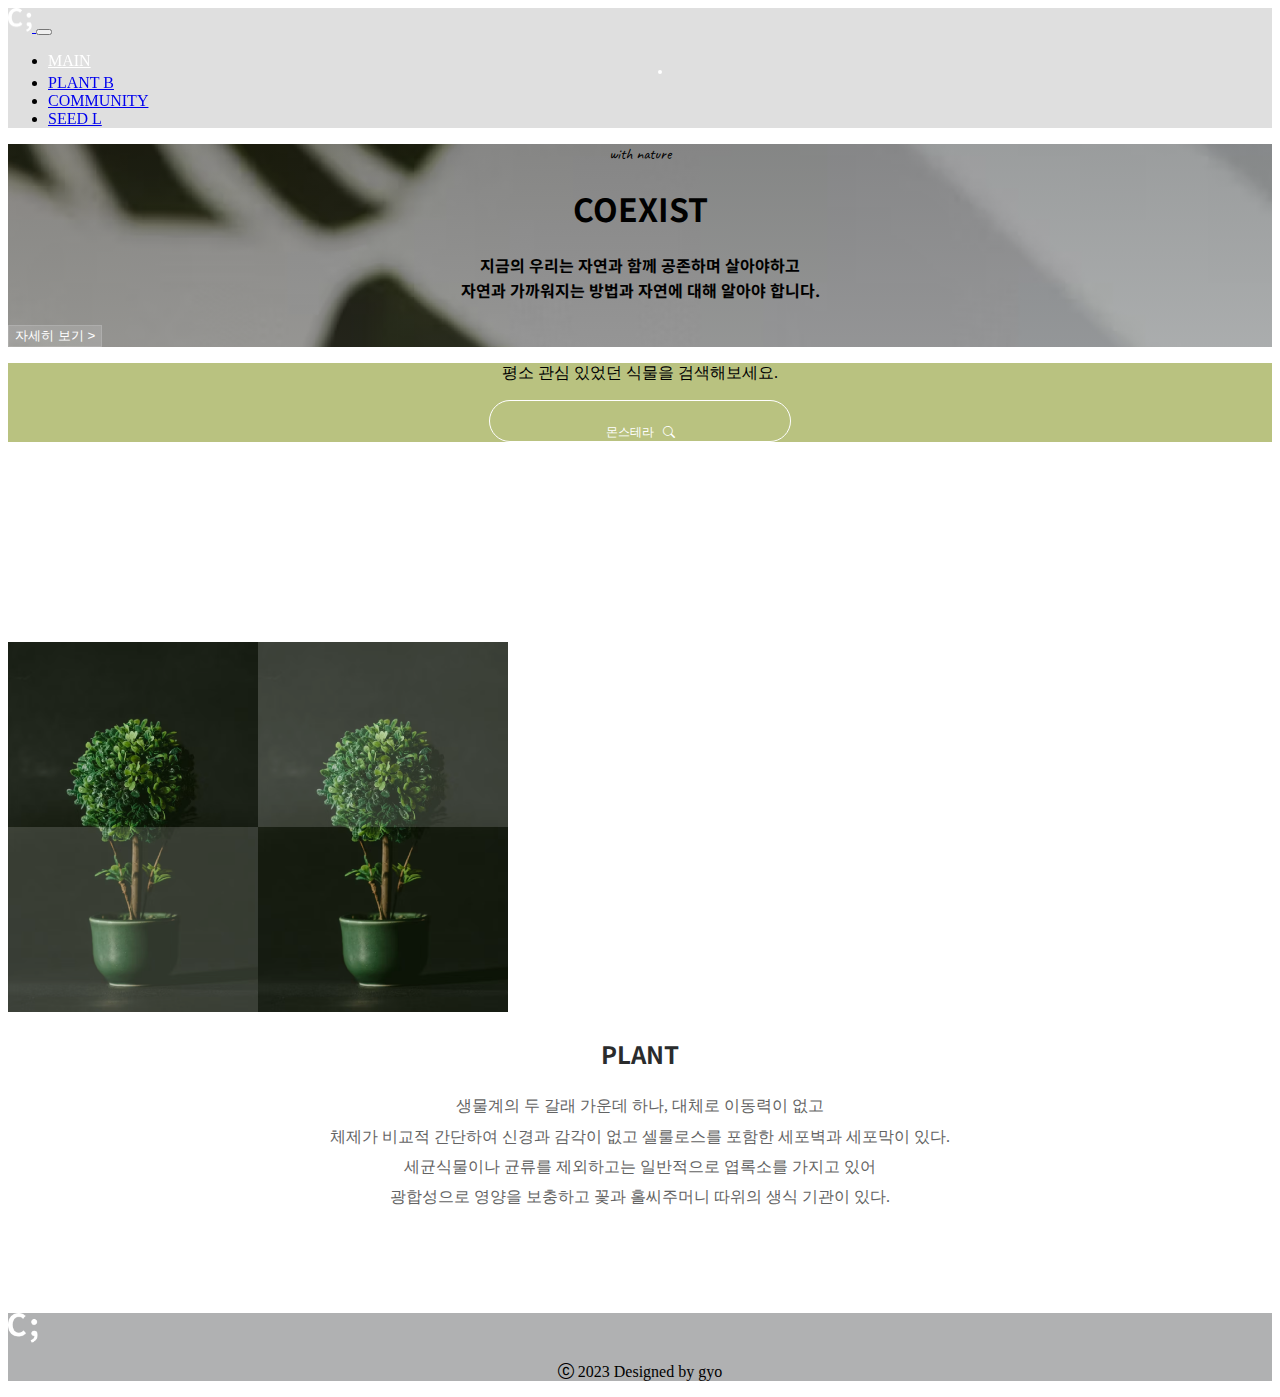
<file: index.html>
<!DOCTYPE html>
<html lang="ko">
<head>
    <meta charset="UTF-8">
    <meta http-equiv="X-UA-Compatible" content="IE=edge">
    <meta name="viewport" content="width=device-width, initial-scale=1.0">
    <title>2019111234김교연-MAIN</title>

    <!-- 구글폰트 -->
    <link rel="preconnect" href="https://fonts.googleapis.com">
    <link rel="preconnect" href="https://fonts.gstatic.com" crossorigin>
    <link href="https://fonts.googleapis.com/css2?family=Noto+Sans+KR:wght@100;300;400;500;700&display=swap" rel="stylesheet">
    <link href="https://fonts.googleapis.com/css2?family=Caveat:wght@400;500;600;700&display=swap" rel="stylesheet">

    <!-- 부트스트랩 연결 선언 -->
    <link href="https://cdn.jsdelivr.net/npm/bootstrap@5.2.3/dist/css/bootstrap.min.css" rel="stylesheet" integrity="sha384-rbsA2VBKQhggwzxH7pPCaAqO46MgnOM80zW1RWuH61DGLwZJEdK2Kadq2F9CUG65" crossorigin="anonymous">
    <!-- 부트스트랩 아이콘 연결 선언 -->
    <link rel="stylesheet" href="https://cdn.jsdelivr.net/npm/bootstrap-icons@1.10.5/font/bootstrap-icons.css">
    
    <!-- html 파일 선언 -->
    <link rel="html" href="sub1.html">
    <link rel="html" href="sub2.html">
    <link rel="html" href="sub3.html">
    <link rel="html" href="sub4.html">

    <!-- css 파일 선언 -->
    <link rel="stylesheet" href="index-style.css">

</head>
<body>
    <!-- 내비게이션 영역 -->
    <nav class="navbar navbar-expand-md navbar-dark fixed-top">
        <div class="container">
            <!-- 로고 -->
            <a class="gugi-font navbar-brand" href="#main">
                <img src="images/logo.png" width="24" height="24" alt="로고">
            </a>

            <button class="navbar-toggler" type="button" data-bs-toggle="collapse" data-bs-target="#nav-menu"
                aria-controls="nav-menu" aria-expanded="false" aria-label="메뉴">
                <span class="navbar-toggler-icon"></span>
            </button>

            <div class="collapse navbar-collapse" id="nav-menu">
                <ul class="navbar-nav ms-auto my-4">
                    <li class="nav-item">
                        <a class="nav-link" id="main" href="index.html">MAIN</a>
                        <div class="dot"></div>
                    </li>
                    <li class="nav-item"><a class="nav-link" href="sub1.html">PLANT B</a></li>
                    <li class="nav-item"><a class="nav-link" href="sub3.html">COMMUNITY</a></li>
                    <li class="nav-item"><a class="nav-link" href="sub4.html">SEED L</a></li>
                </ul>
            </div>
        </div>
    </nav>
    <!-- 내비게이션 끝 -->

    <!-- 헤더 시작 -->
    <header class="vh-100 text-white d-flex flex-column justify-content-center align-items-center">
        <p class="fs-3">with nature</p>
        <h1 class="display-3 fw-bold mb-4">COEXIST</h1>
        <h4 class="fw-light mb-5">
            지금의 우리는 자연과 함께 공존하며 살아야하고<br>
            자연과 가까워지는 방법과 자연에 대해 알아야 합니다.
        </h4>
        <button type="button" class="btn fw-light rounded-pill px-4 py-2 ">자세히 보기 &gt; </button>
    </header>
    <!-- 헤더 끝 -->

    <!-- 섹션 검색 -->
    <section class="search py-5">
        <div class="container overflow-hidden py-4">
            <p class="text-white fw-regular mb-4"> 평소 관심 있었던 식물을 검색해보세요. </p>
            <div class="search-box">
                <p class="input">몬스테라 &nbsp; <i class="bi bi-search"></i></p>
            </div>
        </div>
    </section>
    
    <!-- 섹션 내용 -->
    <section class="content">
        <div class="container overflow-hidden">
            <div class="text-center">
                <img class="main-img mb-5" src="images/main-bg2.png">
                <h2 class="mt-5 mb-5">PLANT</h2>
                <p> 
                    생물계의 두 갈래 가운데 하나, 대체로 이동력이 없고 <br>
                    체제가 비교적 간단하여 신경과 감각이 없고 셀룰로스를 포함한 세포벽과 세포막이 있다. <br>
                    세균식물이나 균류를 제외하고는 일반적으로 엽록소를 가지고 있어 <br>
                    광합성으로 영양을 보충하고 꽃과 홀씨주머니 따위의 생식 기관이 있다. <br>
                </p>
            </div>
        </div>
    </section>

    <!-- 푸터 영역 -->
    <footer class="text-white">
        <div class="container text-center py-5">
            <img src="images/logo.png" width="30" height="30" alt="로고">
            <p class="mt-4 fw-light"> <i class="bi bi-c-circle"></i> 2023 Designed by gyo</p>
        </div>
    </footer>

    <!-- 부트 스트랩 -->
    <script src="https://cdn.jsdelivr.net/npm/bootstrap@5.2.3/dist/js/bootstrap.bundle.min.js" integrity="sha384-kenU1KFdBIe4zVF0s0G1M5b4hcpxyD9F7jL+jjXkk+Q2h455rYXK/7HAuoJl+0I4" crossorigin="anonymous"></script>
    
</body>
</html>
</file>
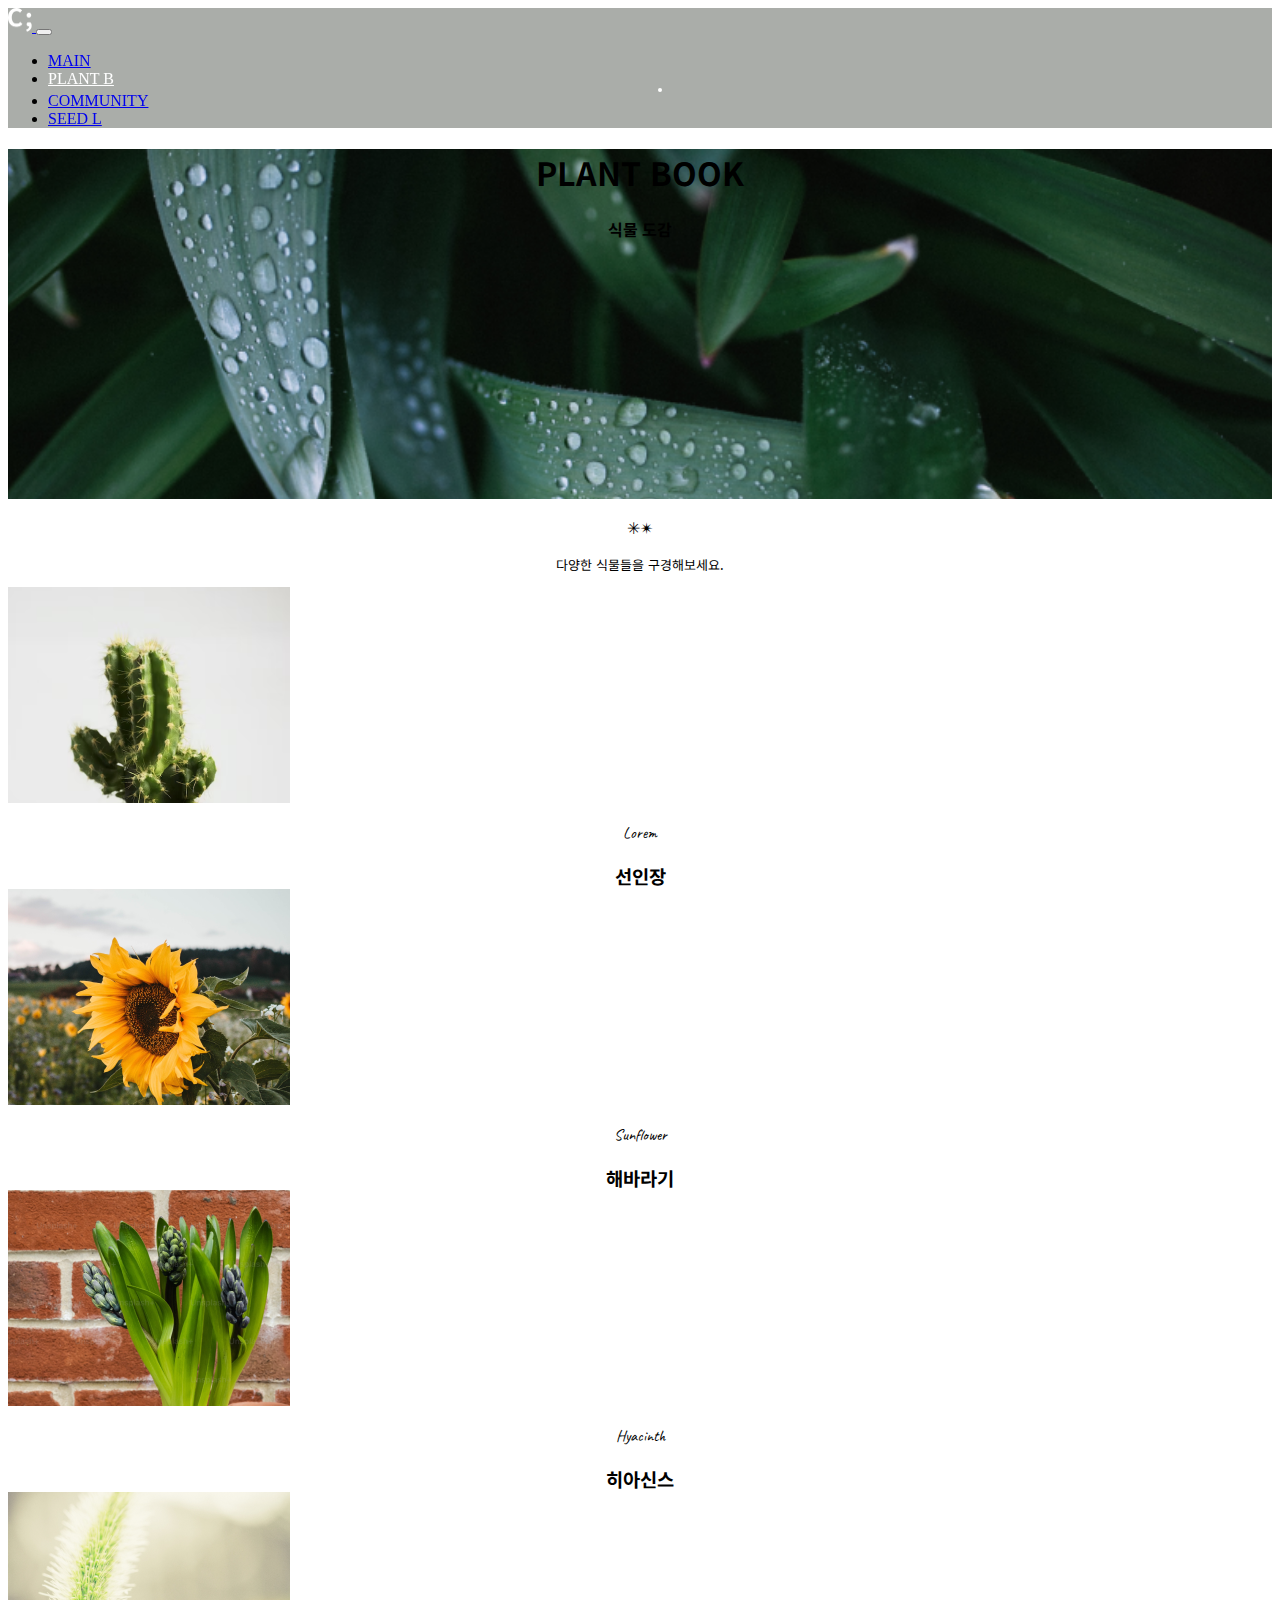
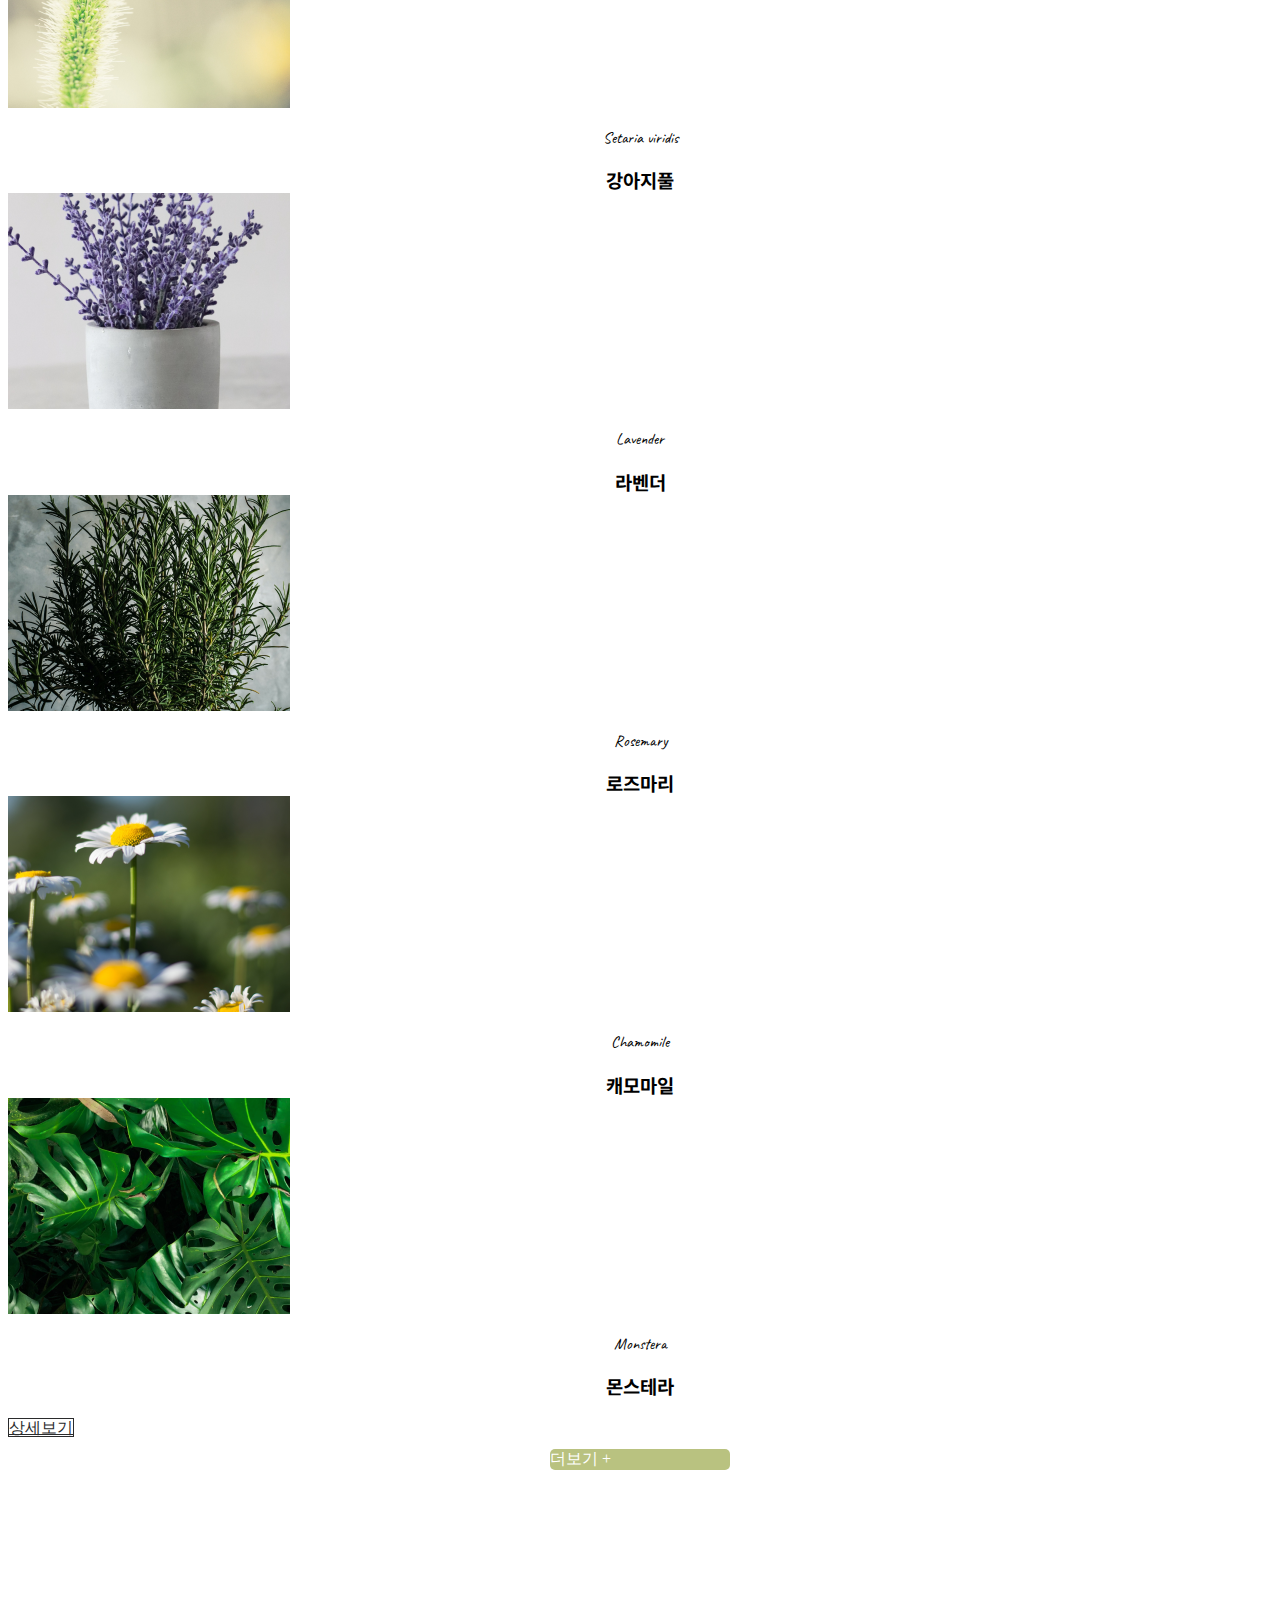
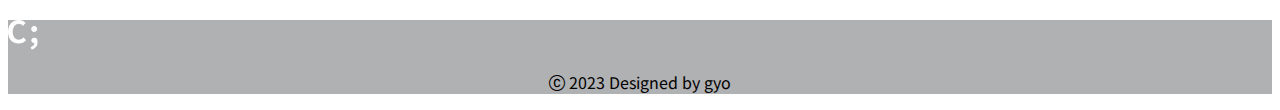
<file: sub1.html>
<!DOCTYPE html>
<html lang="ko">
<head>
    <meta charset="UTF-8">
    <meta http-equiv="X-UA-Compatible" content="IE=edge">
    <meta name="viewport" content="width=device-width, initial-scale=1.0">
    <title>2019111234김교연-PLANT B</title>

    <!-- 구글폰트 -->
    <link rel="preconnect" href="https://fonts.googleapis.com">
    <link rel="preconnect" href="https://fonts.gstatic.com" crossorigin>
    <link href="https://fonts.googleapis.com/css2?family=Noto+Sans+KR:wght@100;300;400;500;700&display=swap" rel="stylesheet">
    <link href="https://fonts.googleapis.com/css2?family=Caveat:wght@400;500;600;700&display=swap" rel="stylesheet">

    <!-- 부트스트랩 연결 선언 -->
    <link href="https://cdn.jsdelivr.net/npm/bootstrap@5.2.3/dist/css/bootstrap.min.css" rel="stylesheet" integrity="sha384-rbsA2VBKQhggwzxH7pPCaAqO46MgnOM80zW1RWuH61DGLwZJEdK2Kadq2F9CUG65" crossorigin="anonymous">
    <!-- 부트스트랩 아이콘 연결 선언 -->
    <link rel="stylesheet" href="https://cdn.jsdelivr.net/npm/bootstrap-icons@1.10.5/font/bootstrap-icons.css">

    <!-- html 파일 선언 -->
    <link rel="html" href="index.html">
    <link rel="html" href="sub2.html">
    <link rel="html" href="sub3.html">
    <link rel="html" href="sub4.html">

    <!-- css 파일 선언 -->
    <link rel="stylesheet" href="sub1-style.css">

</head>
<body>
     <!-- 내비게이션 영역 -->
     <nav class="navbar navbar-expand-md navbar-dark fixed-top">
        <div class="container">
            <!-- 로고 -->
            <a class="gugi-font navbar-brand" href="#main">
                <img src="images/logo.png" width="24" height="24" alt="로고">
            </a>

            <button class="navbar-toggler" type="button" data-bs-toggle="collapse" data-bs-target="#nav-menu"
                aria-controls="nav-menu" aria-expanded="false" aria-label="메뉴">
                <span class="navbar-toggler-icon"></span>
            </button>

            <div class="collapse navbar-collapse" id="nav-menu">
                <ul class="navbar-nav ms-auto my-4">
                    <li class="nav-item"><a class="nav-link" id="main" href="index.html">MAIN</a></li>
                    <li class="nav-item">
                        <a class="nav-link" id="sub1" href="sub1.html">PLANT B</a>
                        <div class="dot"></div>
                    </li>
                    <li class="nav-item"><a class="nav-link" href="sub3.html">COMMUNITY</a></li>
                    <li class="nav-item"><a class="nav-link" href="sub4.html">SEED L</a></li>
                </ul>
            </div>
        </div>
    </nav>
    <!-- 내비게이션 끝 -->

    <!-- 헤더 시작 -->
    <header class="text-white d-flex flex-column justify-content-center align-items-center">
        <div class="mt-5 text-center">
            <h1 class="fw-bold mt-5">PLANT BOOK</h1>
            <h4 class="fw-light mt-3">식물 도감</h4>
        </div>
    </header>
    <!-- 헤더 끝 -->

    <!-- 식물 섹션 시작 -->
    <section class="container overflow-hidden py-5" id="s-plant">
      <div class="text-center py-5">
        <p>✳︎✴︎</p>
        <p class="lead text-muted">다양한 식물들을 구경해보세요.</p>
      </div>
     
      <div class="row py-5 gy-4">
        <!-- #1 -->
        <div class="col-sm-6 col-lg">
          <div class="card" id="plant1">
            <img src="images/plant-1.png" class="card-img-bottom" alt="블로그1">
            <div class="card-body text-center">
              <p class="card-text">Lorem</p>
              <h3 class="card-title fs-4 mb-4">선인장</h3>
              <a href="#" class="btn btn-sm mb-1 px-5 py-2">상세보기</a>
            </div>
          </div>
        </div>
        <!-- #2 -->
        <div class="col-sm-6 col-lg">
            <div class="card">
              <img src="images/plant-2.png" class="card-img-bottom" alt="블로그1">
              <div class="card-body text-center">
                <p class="card-text">Sunflower</p>
                <h3 class="card-title fs-4 mb-4">해바라기</h3>
                <a href="#" class="btn btn-sm mb-1 px-5 py-2">상세보기</a>
              </div>
            </div>
          </div>
          <!-- #3 -->
          <div class="col-sm-6 col-lg">
            <div class="card">
              <img src="images/plant-3.png" class="card-img-bottom" alt="블로그1">
              <div class="card-body text-center">
                <p class="card-text">Hyacinth</p>
                <h3 class="card-title fs-4 mb-4">히아신스</h3>
                <a href="#" class="btn btn-sm mb-1 px-5 py-2">상세보기</a>
              </div>
            </div>
          </div>
          <!-- #4 -->
          <div class="col-sm-6 col-lg">
            <div class="card">
              <img src="images/plant-4.png" class="card-img-bottom" alt="블로그1">
              <div class="card-body text-center">
                <p class="card-text">Setaria viridis</p>
                <h3 class="card-title fs-4 mb-4">강아지풀</h3>
                <a href="#" class="btn btn-sm mb-1 px-5 py-2">상세보기</a>
              </div>
            </div>
          </div>
      </div>

      <!-- 두번째 줄 시작 -->
      <div class="row py-5 gy-4">
        <!-- #1 -->
        <div class="col-sm-6 col-lg">
          <div class="card">
            <img src="images/plant-5.png" class="card-img-bottom" alt="블로그1">
            <div class="card-body text-center">
              <p class="card-text">Lavender</p>
              <h3 class="card-title fs-4 mb-4">라벤더</h3>
              <a href="#" class="btn btn-sm mb-1 px-5 py-2">상세보기</a>
            </div>
          </div>
        </div>
        <!-- #2 -->
        <div class="col-sm-6 col-lg">
            <div class="card">
              <img src="images/plant-6.png" class="card-img-bottom" alt="블로그1">
              <div class="card-body text-center">
                <p class="card-text">Rosemary</p>
                <h3 class="card-title fs-4 mb-4">로즈마리</h3>
                <a href="#" class="btn btn-sm mb-1 px-5 py-2">상세보기</a>
              </div>
            </div>
          </div>
          <!-- #3 -->
          <div class="col-sm-6 col-lg">
            <div class="card">
              <img src="images/plant-7.png" class="card-img-bottom" alt="블로그1">
              <div class="card-body text-center">
                <p class="card-text">Chamomile</p>
                <h3 class="card-title fs-4 mb-4">캐모마일</h3>
                <a href="#" class="btn btn-sm mb-1 px-5 py-2">상세보기</a>
              </div>
            </div>
          </div>
          <!-- #4 -->
          <div class="col-sm-6 col-lg">
            <div class="card">
              <img src="images/plant-8.png" class="card-img-bottom" alt="블로그1">
              <div class="card-body text-center">
                <p class="card-text">Monstera</p>
                <h3 class="card-title fs-4 mb-4">몬스테라</h3>
                <a href="sub2.html" class="btn btn-sm mb-1 px-5 py-2">상세보기</a>
              </div>
            </div>
          </div>
      </div>

    </section>
    <!-- 식물 섹션 끝 -->

    <!-- 더보기 버튼 -->
    <div class="btn-more text-center btn-sm px-5 py-3"> 더보기 + </div>


    <!-- 푸터 영역 -->
    <footer class="text-white">
      <div class="container text-center py-5">
          <img src="images/logo.png" width="30" height="30" alt="로고">
          <p class="mt-4 fw-light"> <i class="bi bi-c-circle"></i> 2023 Designed by gyo</p>
      </div>
    </footer>


    <!-- 부트 스트랩 -->
    <script src="https://cdn.jsdelivr.net/npm/bootstrap@5.2.3/dist/js/bootstrap.bundle.min.js" integrity="sha384-kenU1KFdBIe4zVF0s0G1M5b4hcpxyD9F7jL+jjXkk+Q2h455rYXK/7HAuoJl+0I4" crossorigin="anonymous"></script>
    
</body>
</html>
</file>
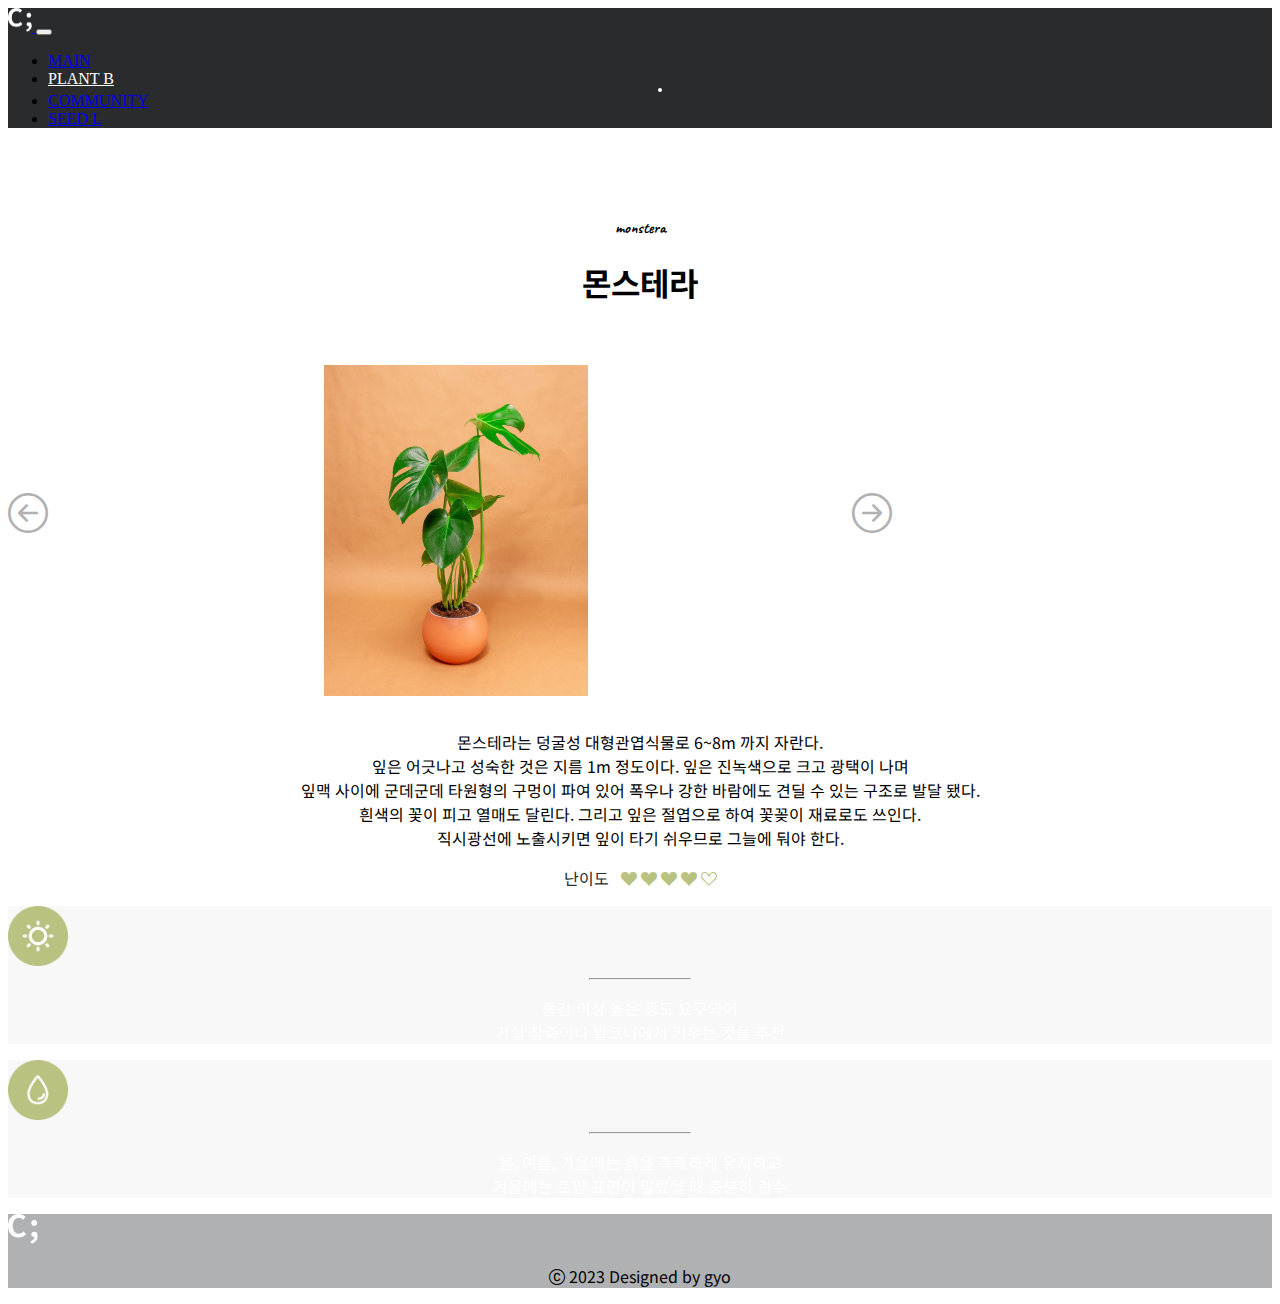
<file: sub2.html>
<!DOCTYPE html>
<html lang="ko">
<head>
    <meta charset="UTF-8">
    <meta http-equiv="X-UA-Compatible" content="IE=edge">
    <meta name="viewport" content="width=device-width, initial-scale=1.0">
    <title>2019111234김교연-PLANT B sub</title>

    <!-- 구글폰트 -->
    <link rel="preconnect" href="https://fonts.googleapis.com">
    <link rel="preconnect" href="https://fonts.gstatic.com" crossorigin>
    <link href="https://fonts.googleapis.com/css2?family=Noto+Sans+KR:wght@100;300;400;500;700&display=swap" rel="stylesheet">
    <link href="https://fonts.googleapis.com/css2?family=Caveat:wght@400;500;600;700&display=swap" rel="stylesheet">

    <!-- 부트스트랩 연결 선언 -->
    <link href="https://cdn.jsdelivr.net/npm/bootstrap@5.2.3/dist/css/bootstrap.min.css" rel="stylesheet" integrity="sha384-rbsA2VBKQhggwzxH7pPCaAqO46MgnOM80zW1RWuH61DGLwZJEdK2Kadq2F9CUG65" crossorigin="anonymous">
    <!-- 부트스트랩 아이콘 연결 선언 -->
    <link rel="stylesheet" href="https://cdn.jsdelivr.net/npm/bootstrap-icons@1.10.5/font/bootstrap-icons.css">

    <!-- html 파일 선언 -->
    <link rel="html" href="index.html">
    <link rel="html" href="sub1.html">
    <link rel="html" href="sub3.html">
    <link rel="html" href="sub4.html">

    <!-- css 파일 선언 -->
    <link rel="stylesheet" href="sub2-style.css">

</head>

<body>
    <!-- 내비게이션 영역 -->
    <nav class="navbar navbar-expand-md navbar-dark fixed-top">
        <div class="container">
            <!-- 로고 -->
            <a class="gugi-font navbar-brand" href="#main">
                <img src="images/logo.png" width="24" height="24" alt="로고">
            </a>

            <button class="navbar-toggler" type="button" data-bs-toggle="collapse" data-bs-target="#nav-menu"
                aria-controls="nav-menu" aria-expanded="false" aria-label="메뉴">
                <span class="navbar-toggler-icon"></span>
            </button>

            <div class="collapse navbar-collapse" id="nav-menu">
                <ul class="navbar-nav ms-auto my-4">
                    <li class="nav-item"><a class="nav-link" id="main" href="index.html">MAIN</a></li>
                    <li class="nav-item">
                        <a class="nav-link" id="sub1" href="sub1.html">PLANT B</a>
                        <div class="dot"></div>
                    </li>
                    <li class="nav-item"><a class="nav-link" href="sub3.html">COMMUNITY</a></li>
                    <li class="nav-item"><a class="nav-link" href="sub4.html">SEED L</a></li>
                </ul>
            </div>
        </div>
    </nav>
    <!-- 내비게이션 끝 -->

    <!-- 헤더 시작 -->
    <header class="d-flex flex-column justify-content-center align-items-center">
        <div class="mt-5 text-center">
            <h4 class="fw-light mt-5">monstera</h4>
            <h1 class="fw-bold mt-3">몬스테라</h1>
        </div>
    </header>
    <!-- 헤더 끝 -->

    <!-- 몬스테라 설명 내용 섹션 -->
    <section class="container text-center">

        <!-- 사진 구간 -->
        <div class="grid-image">
            <!-- 왼쪽 화살표 아이콘 -->
            <div class="icon"><i class="bi bi-arrow-left-circle"></i></div>
            <!-- 가운데 이미지 -->
            <div><img src="images/monstera.png"></div>
            <!-- 오른쪽 화살표 아이콘 -->
            <div class="icon"><i class="bi bi-arrow-right-circle"></i></div>
        </div>

        <!-- 설명 구간 -->
        <div class="mt-5">
            <p class="fw-light">
                몬스테라는 덩굴성 대형관엽식물로 6~8m 까지 자란다. <br>
                잎은 어긋나고 성숙한 것은 지름 1m 정도이다. 잎은 진녹색으로 크고 광택이 나며 <br>
                잎맥 사이에 군데군데 타원형의 구멍이 파여 있어 폭우나 강한 바람에도 견딜 수 있는 구조로 발달 됐다. <br>
                흰색의 꽃이 피고 열매도 달린다. 그리고 잎은 절엽으로 하여 꽃꽂이 재료로도 쓰인다. <br>
                직시광선에 노출시키면 잎이 타기 쉬우므로 그늘에 둬야 한다. <br>
            </p>
            
            <!-- 난이도 설명 -->
            <div class="level mt-5"> 
                <p> 난이도 &nbsp;
                <i class="bi bi-suit-heart-fill"></i>
                <i class="bi bi-suit-heart-fill"></i>
                <i class="bi bi-suit-heart-fill"></i>
                <i class="bi bi-suit-heart-fill"></i>
                <i class="bi bi-suit-heart"></i>
                </p>
            </div>
        </div>

        <!-- 카드 형태 설명 구간 -->
        <div class="overflow-hidden py-5 text-center" id="contact">

            <div class="row py-5 gy-3 justify-content-center mb-5">
                <!-- 첫번째 카드 -->
                <div class="col-md-4">
                    <div class="card">
                        <div class="mt-5 mb-2">
                            <img src="images/sun-i.png" width="60px">
                        </div>
                        <div class="align-line"><hr class="line"></div>
                        <p class="text-muted mb-5">
                            중간 이상 높은 광도 요구되어 <br>
                            거실 창측이나 발코니에서 키우는 것을 추천
                        </p>
                    </div>
                </div>

                <!-- 두번째 카드 -->
                <div class="col-md-4">
                    <div class="card">
                        <div class="mt-5 mb-2">
                            <img src="images/water-i.png" width="60px">
                        </div>
                        <div class="align-line"><hr class="line"></div>
                        <p class="text-muted mb-5">
                            봄, 여름, 가을에는 흙을 촉촉하게 유지하고 <br>
                            겨울에는 토양 표면이 말랐을 때 충분히 관수
                        </p>
                    </div>
                </div>
            </div>
        </div>

    </section>

    <!-- 푸터 영역 -->
    <footer class="text-white">
        <div class="container text-center py-5">
            <img src="images/logo.png" width="30" height="30" alt="로고">
            <p class="mt-4 fw-light"> <i class="bi bi-c-circle"></i> 2023 Designed by gyo</p>
        </div>
    </footer>


    <!-- 부트 스트랩 -->
    <script src="https://cdn.jsdelivr.net/npm/bootstrap@5.2.3/dist/js/bootstrap.bundle.min.js" integrity="sha384-kenU1KFdBIe4zVF0s0G1M5b4hcpxyD9F7jL+jjXkk+Q2h455rYXK/7HAuoJl+0I4" crossorigin="anonymous"></script>
    
</body>
</html>
</file>
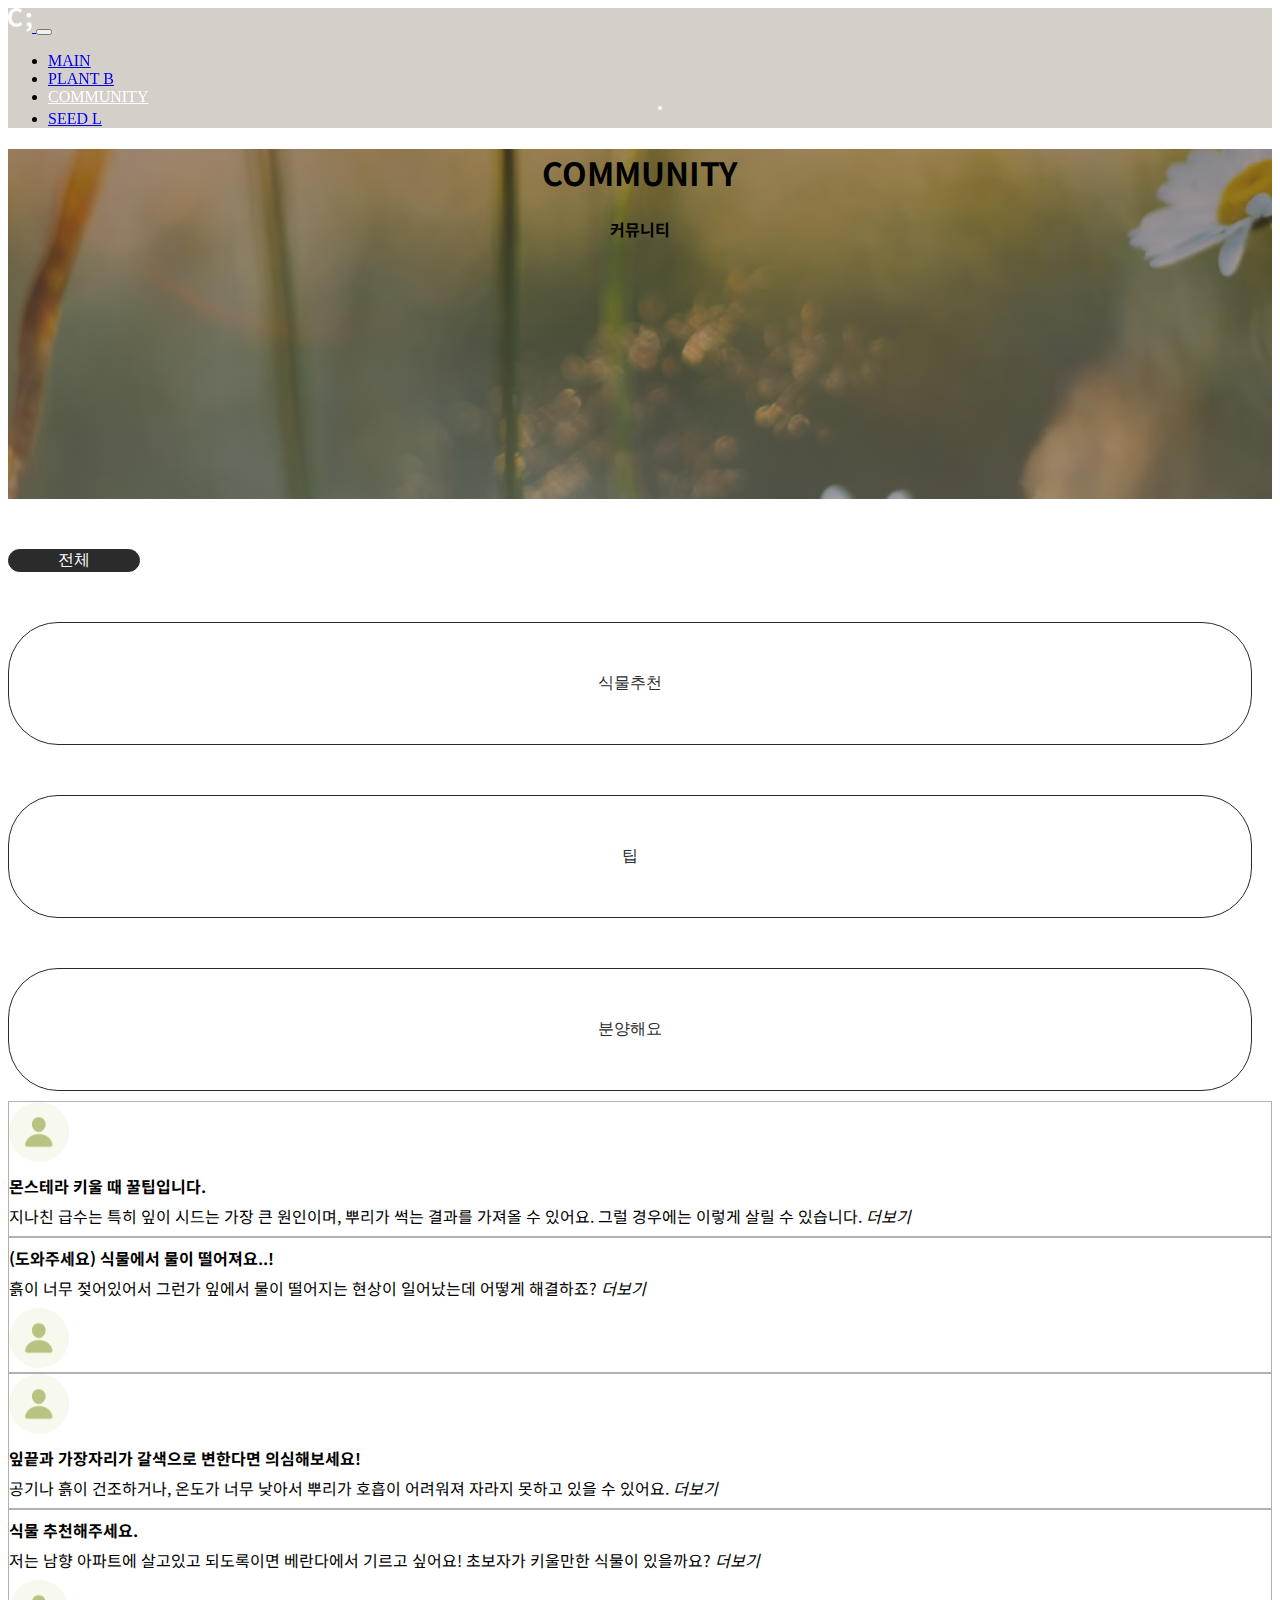
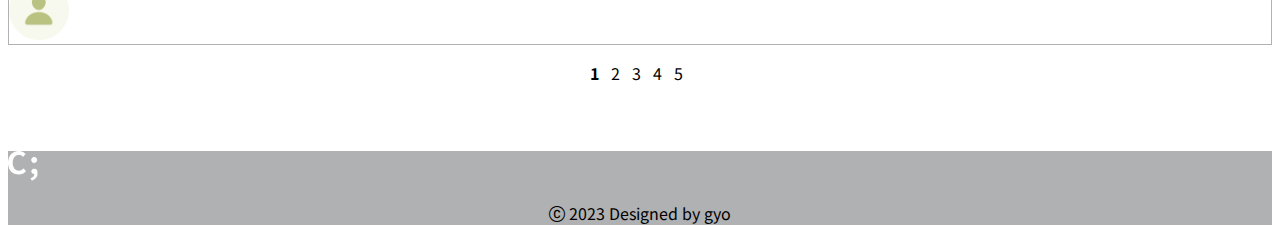
<file: sub3.html>
<!DOCTYPE html>
<html lang="ko">
<head>
    <meta charset="UTF-8">
    <meta http-equiv="X-UA-Compatible" content="IE=edge">
    <meta name="viewport" content="width=device-width, initial-scale=1.0">
    <title>2019111234김교연-COMMUNITY</title>

    <!-- 구글폰트 -->
    <link rel="preconnect" href="https://fonts.googleapis.com">
    <link rel="preconnect" href="https://fonts.gstatic.com" crossorigin>
    <link href="https://fonts.googleapis.com/css2?family=Noto+Sans+KR:wght@100;300;400;500;700&display=swap" rel="stylesheet">

    <!-- 부트스트랩 연결 선언 -->
    <link href="https://cdn.jsdelivr.net/npm/bootstrap@5.2.3/dist/css/bootstrap.min.css" rel="stylesheet" integrity="sha384-rbsA2VBKQhggwzxH7pPCaAqO46MgnOM80zW1RWuH61DGLwZJEdK2Kadq2F9CUG65" crossorigin="anonymous">
    <!-- 부트스트랩 아이콘 연결 선언 -->
    <link rel="stylesheet" href="https://cdn.jsdelivr.net/npm/bootstrap-icons@1.10.5/font/bootstrap-icons.css">

    <!-- html 파일 선언 -->
    <link rel="html" href="index.html">
    <link rel="html" href="sub1.html">
    <link rel="html" href="sub2.html">
    <link rel="html" href="sub4.html">

    <!-- css 파일 선언 -->
    <link rel="stylesheet" href="sub3-style.css">

</head>

<body>
     <!-- 내비게이션 영역 -->
     <nav class="navbar navbar-expand-md navbar-dark fixed-top">
        <div class="container">
            <!-- 로고 -->
            <a class="gugi-font navbar-brand" href="#main">
                <img src="images/logo.png" width="24" height="24" alt="로고">
            </a>

            <button class="navbar-toggler" type="button" data-bs-toggle="collapse" data-bs-target="#nav-menu"
                aria-controls="nav-menu" aria-expanded="false" aria-label="메뉴">
                <span class="navbar-toggler-icon"></span>
            </button>

            <div class="collapse navbar-collapse" id="nav-menu">
                <ul class="navbar-nav ms-auto my-4">
                    <li class="nav-item"><a class="nav-link" id="main" href="index.html">MAIN</a></li>
                    <li class="nav-item"><a class="nav-link" href="sub1.html">PLANT B</a></li>
                    <li class="nav-item">
                        <a class="nav-link" id="sub1" href="sub3.html">COMMUNITY</a>
                        <div class="dot"></div>
                    </li>
                    <li class="nav-item"><a class="nav-link" href="sub4.html">SEED L</a></li>
                </ul>
            </div>
        </div>
    </nav>
    <!-- 내비게이션 끝 -->

    <!-- 헤더 시작 -->
    <header class="text-white d-flex flex-column justify-content-center align-items-center">
        <div class="mt-5 text-center">
            <h1 class="fw-bold mt-5">COMMUNITY</h1>
            <h4 class="fw-light mt-3">커뮤니티</h4>
        </div>
    </header>
    <!-- 헤더 끝 -->

    <!-- 카테고리 버튼 -->
    <section class="container d-flex">
        <div class="btn-all btn-sm px-5 py-3"> 전체 </div>
        <div class="btn-sub btn-sm px-5 py-3"> 식물추천 </div>
        <div class="btn-sub btn-sm px-5 py-3"> 팁 </div>
        <div class="btn-sub btn-sm px-5 py-3"> 분양해요 </div>
    </section>
    

    <!-- 커뮤니티 내용 -->
    <section class="container overflow-hidden py-5" id="service">
        
        <!-- 글1 -->
        <div class="row mb-5 g-4 justify-content-center">
            <div>
                <div class="card p-4">
                    <div class="d-flex align-items-center py-3">
                        <img src="images/person-i.png" width="60px" height="60px" alt="서비스1" class="rounded-circle ms-3">
                        <div class="ms-5">
                            <p class="fw-light">
                                <b>몬스테라 키울 때 꿀팁입니다.</b> <br>
                                지나친 급수는 특히 잎이 시드는 가장 큰 원인이며, 뿌리가 썩는 결과를 가져올 수 있어요. 그럴 경우에는 이렇게 살릴 수 있습니다. <em>더보기</em>
                            </p>
                        </div>
                    </div>
                </div>    
            </div>
        </div>

        <!-- 글2 -->
        <div class="card-right row mb-5 g-4 justify-content-end">
            <div>
                <div class="card p-4">
                    <div class="d-flex justify-content-end py-3">
                        <div class="">
                            <p class="fw-light text-end mx-5 ms-4">
                                <b>(도와주세요) 식물에서 물이 떨어져요..!</b> <br>
                                흙이 너무 젖어있어서 그런가 잎에서 물이 떨어지는 현상이 일어났는데 어떻게 해결하죠? <em>더보기</em>
                            </p>
                        </div>
                        <img src="images/person-i.png" width="60px" height="60px" alt="서비스1" class="rounded-circle">
                    </div>
              </div>    
            </div>
          </div>

        <!-- 글3 -->
        <div class="row mb-5 g-4 justify-content-center">
            <div>
                <div class="card p-4">
                    <div class="d-flex align-items-center py-3">
                        <img src="images/person-i.png" width="60px" height="60px" alt="서비스1" class="rounded-circle ms-3">
                        <div class="ms-5">
                            <p class="fw-light">
                                <b>잎끝과 가장자리가 갈색으로 변한다면 의심해보세요!</b> <br>
                                공기나 흙이 건조하거나, 온도가 너무 낮아서 뿌리가 호흡이 어려워져 자라지 못하고 있을 수 있어요. <em>더보기</em>
                            </p>
                        </div>
                    </div>
                </div>    
            </div>
        </div>

        <!-- 글4 -->
        <div class="card-right row mb-5 g-4 justify-content-end">
            <div>
                <div class="card p-4">
                    <div class="d-flex justify-content-end py-3">
                        <div class="">
                            <p class="fw-light text-end mx-5 ms-4">
                                <b>식물 추천해주세요.</b> <br>
                                저는 남향 아파트에 살고있고 되도록이면 베란다에서 기르고 싶어요! 초보자가 키울만한 식물이 있을까요? <em>더보기</em>
                            </p>
                        </div>
                        <img src="images/person-i.png" width="60px" height="60px" alt="서비스1" class="rounded-circle">
                    </div>
              </div>    
            </div>
          </div>
  
    </section>


    <!-- 숫자 페이지 -->
    <section class="container text-center mb-5">
        <p class="mb-5 fw-light" id="text-b">
            <b>1</b> &nbsp; 2 &nbsp; 3 &nbsp; 4 &nbsp; 5 &nbsp;
        </p>
    </section>


    <!-- 푸터 영역 -->
    <footer class="text-white">
        <div class="container text-center py-5">
            <img src="images/logo.png" width="30" height="30" alt="로고">
            <p class="mt-4 fw-light"> <i class="bi bi-c-circle"></i> 2023 Designed by gyo</p>
        </div>
    </footer>


    <!-- 부트 스트랩 -->
    <script src="https://cdn.jsdelivr.net/npm/bootstrap@5.2.3/dist/js/bootstrap.bundle.min.js" integrity="sha384-kenU1KFdBIe4zVF0s0G1M5b4hcpxyD9F7jL+jjXkk+Q2h455rYXK/7HAuoJl+0I4" crossorigin="anonymous"></script>
    

</body>
</html>
</file>
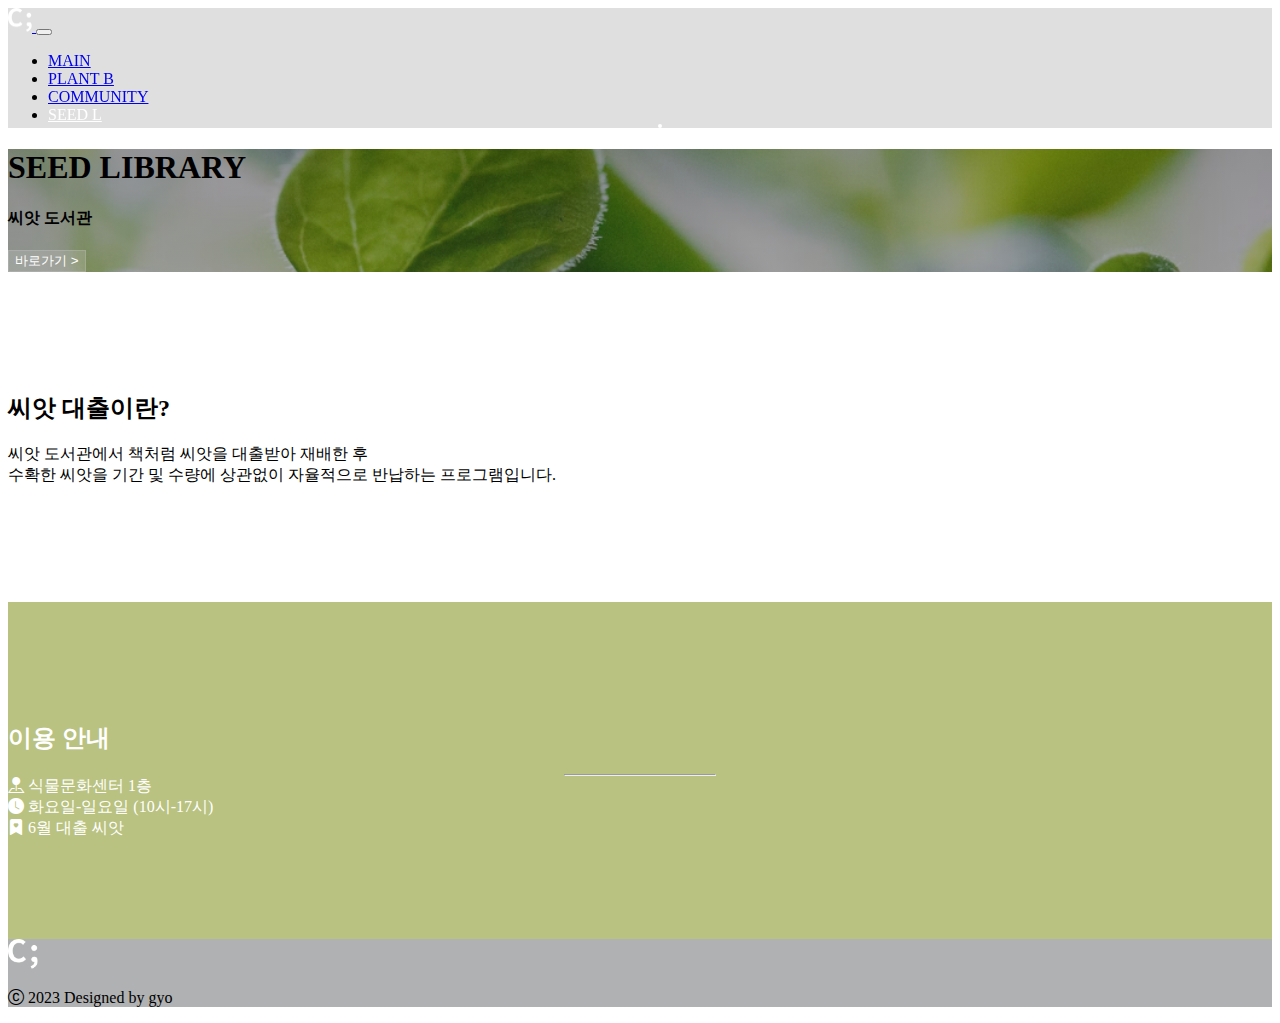
<file: sub4.html>
<!DOCTYPE html>
<html lang="ko">
<head>
    <meta charset="UTF-8">
    <meta http-equiv="X-UA-Compatible" content="IE=edge">
    <meta name="viewport" content="width=device-width, initial-scale=1.0">
    <title>2019111234김교연-SEED L</title>

    <!-- 구글폰트 -->
    <link rel="preconnect" href="https://fonts.googleapis.com">
    <link rel="preconnect" href="https://fonts.gstatic.com" crossorigin>
    <link href="https://fonts.googleapis.com/css2?family=Noto+Sans+KR:wght@100;300;400;500;700&display=swap" rel="stylesheet">

    <!-- 부트스트랩 연결 선언 -->
    <link href="https://cdn.jsdelivr.net/npm/bootstrap@5.2.3/dist/css/bootstrap.min.css" rel="stylesheet" integrity="sha384-rbsA2VBKQhggwzxH7pPCaAqO46MgnOM80zW1RWuH61DGLwZJEdK2Kadq2F9CUG65" crossorigin="anonymous">
    <!-- 부트스트랩 아이콘 연결 선언 -->
    <link rel="stylesheet" href="https://cdn.jsdelivr.net/npm/bootstrap-icons@1.10.5/font/bootstrap-icons.css">

    <!-- html 파일 선언 -->
    <link rel="html" href="index.html">
    <link rel="html" href="sub1.html">
    <link rel="html" href="sub2.html">
    <link rel="html" href="sub3.html">

    <!-- css 파일 선언 -->
    <link rel="stylesheet" href="sub4-style.css">
</head>

<body>
     <!-- 내비게이션 영역 -->
     <nav class="navbar navbar-expand-md navbar-dark fixed-top">
        <div class="container">
            <!-- 로고 -->
            <a class="gugi-font navbar-brand" href="#main">
                <img src="images/logo.png" width="24" height="24" alt="로고">
            </a>

            <button class="navbar-toggler" type="button" data-bs-toggle="collapse" data-bs-target="#nav-menu"
                aria-controls="nav-menu" aria-expanded="false" aria-label="메뉴">
                <span class="navbar-toggler-icon"></span>
            </button>

            <div class="collapse navbar-collapse" id="nav-menu">
                <ul class="navbar-nav ms-auto my-4">
                    <li class="nav-item"><a class="nav-link" href="index.html">MAIN</a></li>
                    <li class="nav-item"><a class="nav-link" href="sub1.html">PLANT B</a></li>
                    <li class="nav-item"><a class="nav-link" href="sub3.html">COMMUNITY</a></li>
                    <li class="nav-item">
                        <a class="nav-link" id="main" href="sub4.html">SEED L</a>
                        <div class="dot"></div>
                    </li>
                </ul>
            </div>
        </div>
    </nav>
    <!-- 내비게이션 끝 -->

    <!-- 헤더 시작 -->
    <header class="vh-100 text-white d-flex flex-column justify-content-center align-items-center">
        <div class="mb-5 text-center">
            <h1 class="fw-bold mt-5">SEED LIBRARY</h1>
            <h4 class="fw-light mt-3">씨앗 도서관</h4>
        </div>
        <a href="https://botanicpark.seoul.go.kr/front/use/seedlibrary.do" target="_blank">
            <button type="button" class="btn fw-light rounded-pill px-4 py-2 "> 
                바로가기 &gt; 
            </button>
        </a>
    </header>
    <!-- 헤더 끝 -->

    <!-- 씨앗 대출 설명 섹션 -->
    <section class="seed container my-5 text-center">
        <h2 class="mt-5 mb-5">씨앗 대출이란?</h2>
        <p> 
            씨앗 도서관에서 책처럼 씨앗을 대출받아 재배한 후 <br>
            수확한 씨앗을 기간 및 수량에 상관없이 자율적으로 반납하는 프로그램입니다.
        </p>
    </section>

    <!-- 그 밖에 정보들 섹션 -->
    <section class="seed-more text-center">
        <h2 class="mt-5 mb-4">이용 안내</h2>
        <hr class="mb-4">
        <div class="d-flex align-items-center justify-content-center mb-5">
            <div class="px-4 fs-5">
                <i class="bi bi-pin-map-fill mx-3"></i> 식물문화센터 1층
            </div>

            <div class="px-4 fs-5">
                <i class="bi bi-clock-fill mx-3"></i> 화요일-일요일 (10시-17시)
            </div>

            <div class="px-4 fs-5">
                <i class="bi bi-bookmark-heart-fill mx-3"></i> 6월 대출 씨앗
            </div>
        </div>

    </section>

    <!-- 푸터 영역 -->
    <footer class="text-white">
        <div class="container text-center py-5">
            <img src="images/logo.png" width="30" height="30" alt="로고">
            <p class="mt-4 fw-light"> <i class="bi bi-c-circle"></i> 2023 Designed by gyo</p>
        </div>
    </footer>


    <!-- 부트 스트랩 -->
    <script src="https://cdn.jsdelivr.net/npm/bootstrap@5.2.3/dist/js/bootstrap.bundle.min.js" integrity="sha384-kenU1KFdBIe4zVF0s0G1M5b4hcpxyD9F7jL+jjXkk+Q2h455rYXK/7HAuoJl+0I4" crossorigin="anonymous"></script>
    

</body>
</html>
</file>
<file: index-style.css>
/* index 스타일 */

/* 메인 배경 */
header{
    background-image: linear-gradient(to top, rgba(149, 149, 149, 0.34), rgba(0, 0, 0, 0.42)), url(images/main-bg.png);
    background-size: cover;
    background-position: center top;
    background-attachment: fixed;
}

header h4{
    font-size: medium;
}

header p{
    font-family: 'Caveat', cursive;
}



/* 내비게이션 */
.navbar{
    background-color: rgba(175, 175, 175, 0.4);
    backdrop-filter: blur(20px);
}

.nav-link:hover,
.nav-link.active {
    color: #B9C280 !important;
    list-style: circle;
}



/* 내비게이션 main 표시 */
#main{
    color: white;
}

#main.nav-link:hover{
    color: #ffff !important;
}

div.dot{
    width: 4px;
    height: 4px;
    background-color: white;
    border-radius: 50%;
    margin: 0 auto;
}




/* 바디 텍스트 */
body p{
    text-align: center;
}
header h4{
    line-height: 160%;
}

h1, h2, h3, h4{
    font-family: 'Noto Sans KR', sans-serif;
    text-align: center;
}




/* 버튼 */
body.button{
    font-family: 'Sunflower', sans-serif;
}

body button.btn{
    background-color: rgba(225, 225, 225, 0.2);
    color: white;
    border: solid 0.5px rgba(225, 225, 225, 0.2);
    /* font-weight: 300; */
}

body button.btn:hover{
    background-color: rgba(225, 225, 225, 0.2);
    color: white;
    border: solid 0.5px white;
    /* font-weight: 300; */
}




/* 섹션 검색 */
.search{
    background-color: #B9C280;
}
.search .input{
    text-align: center;
    line-height: 38px;
    color: white;
    font-size: 12px;
}
.search-box{
    width: 300px;
    height: 40px;
    border-radius: 50px;
    border: solid 0.5px white;
    margin-top: 100px;
    margin: 0 auto;
}


/* 섹션 내용 */
.content{
    margin-top: 200px;
    margin-bottom: 100px;
}
.content h2{
    color: #2A2B2C;
}
.content p{
    color: #636363;
    /* font-weight: 300; */
    line-height: 190%;
}
.main-img{
    width: 500px;
    height: 370px;
}


/* 푸터 */
footer{
    background-color: #B0B1B2;
}
</file>
<file: sub1-style.css>
/* sub1 스타일 */

h1, h2, h3, h4, p{
    font-family: 'Noto Sans KR', sans-serif;
    text-align: center;
}

/* 메인 배경 */
header{
    width: 100%;
    height: 350px;
    background-image: url(images/sub1-bg.png);
    background-size: cover;
    background-position: center top;
    background-attachment: fixed;
}

header h4{
    font-size: medium;
}


/* 내비게이션 */
.navbar{
    background-color: rgba(43, 49, 41, 0.4);
    backdrop-filter: blur(5px);
}

.nav-link:hover,
.nav-link.active {
    color: #B9C280 !important;
    list-style: circle;
}



/* 내비게이션 main 표시 */
#sub1{
    color: white;
}

#sub1.nav-link:hover{
    color: #ffff !important;
}

div.dot{
    width: 4px;
    height: 4px;
    background-color: white;
    border-radius: 50%;
    margin: 0 auto;
}

/* 섹션 카드 */

section .card{
    border-color: #B0B1B2;
    border-radius: 0;
    margin-bottom: -40px;
}
section .card-img-bottom{
    border-radius: 0;
}

section .btn{
    background-color: #ffffff;
    border: solid 1px #2A2B2C;
    color: #2A2B2C;
    width: 170px;
}

section .btn:hover{
    background-color: #2A2B2C;
    border: solid 1px #2A2B2C;
    color: white;
}

section p.lead{
    font-size: 13px;
}

p.card-text {
    font-family: 'Caveat', cursive;
}



/* 더보기 버튼 */
.btn-more{
    background-color: #B9C280;
    border-radius: 5px;
    color: white;
    width: 180px;
    margin: 0 auto;
    margin-top: 50px;
    margin-bottom: 150px;

    /* 애니메이션 자연스럽게 */
    -webkit-transition: .4s;
    -o-transition: .4s;
    transition: .4s;
}

.btn-more:hover{
    transform: translateY(-10px);
}



/* 푸터 */
footer{
    background-color: #B0B1B2;
}
</file>
<file: sub2-style.css>
/* sub2 스타일 */

h1, h2, h3, h4, p{
    font-family: 'Noto Sans KR', sans-serif;
    text-align: center;
}

/* 내비게이션 */
.navbar{
    background-color: #2A2B2C;
    backdrop-filter: blur(5px);
}

.nav-link:hover,
.nav-link.active {
    color: #B9C280 !important;
    list-style: circle;
}


/* 내비게이션 main 표시 */
#sub1{
    color: white;
}

#sub1.nav-link:hover{
    color: #ffff !important;
}

div.dot{
    width: 4px;
    height: 4px;
    background-color: white;
    border-radius: 50%;
    margin: 0 auto;
}

/* 헤더 */
header{
    margin-top: 90px;
    margin-bottom: 60px;
}

header h4{
    font-family: 'Caveat', cursive;
}

/* 몬스테라 설명 섹션 */
/* 사진 구간 */
section .grid-image{
    display: flex;
    flex-wrap: wrap;
    margin: 30px 0;
    /* vertical-align: middle; */
    /* 위아래 정렬이 먹히지 않음 */
}

section .grid-image img{
    width: 50%;
}

section .grid-image .icon{
    width: 25%;
    line-height: 300%;
}

section .icon .bi{
    font-size: 40px;
    line-height: 300px;
    color: #B0B1B2;
}

/* 난위도 */
.level{
    color: #2A2B2C;
}

.level p{
    font-weight: 400;
}

.level .bi{
    color: #B9C280;
}


/* 카드 */
.card{
    background-color: #F8F8F8;
    border: 0px;
    color: white;
}

.line{
    color: #B0B1B2;
    width: 100px;
}

.align-line{
    margin: 0 auto;
}


/* 푸터 */
footer{
    background-color: #B0B1B2;
}
</file>
<file: sub3-style.css>
/* sub3 스타일 */

h1, h2, h3, h4, p{
    font-family: 'Noto Sans KR', sans-serif;
    text-align: center;
}

/* 메인 배경 */
header{
    width: 100%;
    height: 350px;
    background-image: linear-gradient(to top, rgba(173, 173, 173, 0.64), rgba(0, 0, 0, 0.42)), url(images/sub3-bg.png);
    background-size: cover;
    background-position: center top;
    background-attachment: fixed;
}

header h4{
    font-size: medium;
}


/* 내비게이션 */
.navbar{
    background-color: rgba(111, 97, 75, 0.3);
    backdrop-filter: blur(5px);
}

.nav-link:hover,
.nav-link.active {
    color: #B9C280 !important;
    list-style: circle;
}



/* 내비게이션 main 표시 */
#sub1{
    color: white;
}

#sub1.nav-link:hover{
    color: #ffff !important;
}

div.dot{
    width: 4px;
    height: 4px;
    background-color: white;
    border-radius: 50%;
    margin: 0 auto;
}


/* 전체 버튼 */
.btn-all{
    background-color: #2A2B2C;
    border: solid 1px #2A2B2C;
    border-radius: 50px;
    color: white;
    width: 130px;
    margin-top: 50px;
    margin-bottom: 10px;
    margin-right: 20px;
    text-align: center;

    /* 애니메이션 자연스럽게 */
    -webkit-transition: .4s;
    -o-transition: .4s;
    transition: .4s;
}

.btn-all:hover{
    transform: translateY(-10px);
}


/* 그 밖의 버튼 */
.btn-sub{
    background-color: #ffffff;
    border: solid 1px #2A2B2C;
    border-radius: 50px;
    color: #2A2B2C;
    padding: 50px 0px;
    margin-top: 50px;
    margin-bottom: 10px;
    margin-right: 20px;
    text-align: center;

    /* 애니메이션 자연스럽게 */
    -webkit-transition: .4s;
    -o-transition: .4s;
    transition: .4s;
}

.btn-sub:hover{
    transform: translateY(-10px);
}


/* 작성된 글 */
section .card{
    border-radius: 0px;
    border: solid 1px #B0B1B2;
}

section .card p{
    text-align: left;
    margin-top: 5px;
    margin-bottom: 5px;
    line-height: 30px
}

section .card-right{
    justify-content: end;
}

#text-b{
    padding-bottom: 50px;
}


/* 푸터 */
footer{
    background-color: #B0B1B2;
}
</file>
<file: sub4-style.css>
/* sub4 스타일 */

/* 메인 배경 */
header{
    background-image: linear-gradient(to top, rgba(149, 149, 149, 0.34), rgba(0, 0, 0, 0.42)), url(images/sub4-bg.png);
    background-size: cover;
    background-position: center top;
    background-attachment: fixed;
}

header h4{
    font-size: medium;
}


/* 버튼 */
body.button{
    font-family: 'Sunflower', sans-serif;
}

body button.btn{
    background-color: rgba(225, 225, 225, 0.2);
    color: white;
    border: solid 0.5px rgba(225, 225, 225, 0.2);
    /* font-weight: 300; */
}

body button.btn:hover{
    background-color: rgba(225, 225, 225, 0.2);
    color: white;
    border: solid 0.5px white;
    /* font-weight: 300; */
}

/* 내비게이션 */
.navbar{
    background-color: rgba(175, 175, 175, 0.4);
    backdrop-filter: blur(20px);
}

.nav-link:hover,
.nav-link.active {
    color: #B9C280 !important;
    list-style: circle;
}



/* 내비게이션 main 표시 */
#main{
    color: white;
}

#main.nav-link:hover{
    color: #ffff !important;
}

div.dot{
    width: 4px;
    height: 4px;
    background-color: white;
    border-radius: 50%;
    margin: 0 auto;
}


/* 씨앗 대출 설명 섹션 */
.seed{
    padding-top: 100px;
    padding-bottom: 100px;
}

/* 그 밖에 정보 섹션 */
.seed-more{
    padding-top: 100px;
    padding-bottom: 100px;
    color: #ffffff;
    background-color: #B9C280;
}

.seed-more hr{
    margin: 0 auto;
    width: 150px;
}


/* 푸터 */
footer{
    background-color: #B0B1B2;
}
</file>
